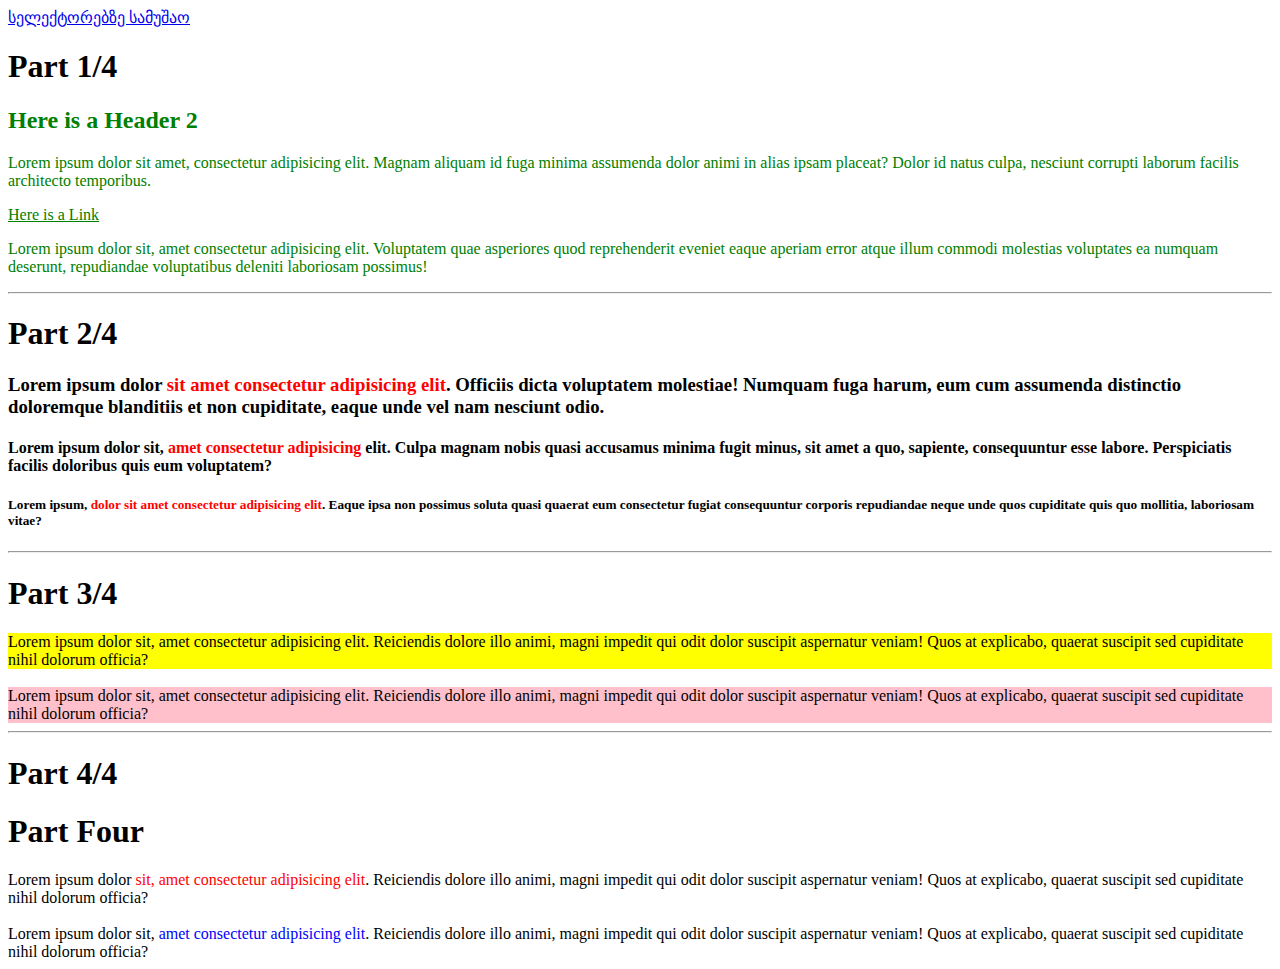
<file: index.html>
<!DOCTYPE html>
<html lang="en">
  <head>
    <meta charset="UTF-8" />
    <meta name="viewport" content="width=device-width, initial-scale=1.0" />
    <meta http-equiv="X-UA-Compatible" content="ie=edge" />
    <title>Assignment 1 - HTML and CSS Selectors</title>
    <link rel="stylesheet" href="./styles/index.css">
    
  </head>
  <body>
    <a href="./selectors.html">სელექტორებზე სამუშაო</a>

    <!-- DO NOT MODIFY THE HTML IN THIS FILE -->

    <!-- Part 1/4 - Use the CSS element type selectors to target the text elements inside the "part-one" div and color them all GREEN -->
    <h1>Part 1/4</h1>
    <div class="part-one">
      <h2>Here is a Header 2</h2>
      <p>
        Lorem ipsum dolor sit amet, consectetur adipisicing elit. Magnam aliquam id fuga minima assumenda
        dolor animi in alias ipsam placeat? Dolor id natus culpa, nesciunt corrupti laborum facilis
        architecto temporibus.
      </p>
      <a href="#" >Here is a Link</a>
      <p>
        Lorem ipsum dolor sit, amet consectetur adipisicing elit. Voluptatem quae asperiores quod
        reprehenderit eveniet eaque aperiam error atque illum commodi molestias voluptates ea numquam
        deserunt, repudiandae voluptatibus deleniti laboriosam possimus!
      </p>
    </div>
    <hr />

    <!-- Part 2/4 - Use a CSS element descendant selector(s) to color the all the span tags RED in the "part-two" div -->
    <h1>Part 2/4</h1>
    <div class="part-two">
      <h3>
        Lorem ipsum dolor
        <span>sit amet consectetur adipisicing elit</span>. Officiis dicta voluptatem molestiae! Numquam
        fuga harum, eum cum assumenda distinctio doloremque blanditiis et non cupiditate, eaque unde vel
        nam nesciunt odio.
      </h3>
      <h4>
        Lorem ipsum dolor sit,
        <span>amet consectetur adipisicing</span> elit. Culpa magnam nobis quasi accusamus minima fugit
        minus, sit amet a quo, sapiente, consequuntur esse labore. Perspiciatis facilis doloribus quis
        eum voluptatem?
      </h4>
      <h5>
        Lorem ipsum,
        <span>dolor sit amet consectetur adipisicing elit</span>. Eaque ipsa non possimus soluta quasi
        quaerat eum consectetur fugiat consequuntur corporis repudiandae neque unde quos cupiditate quis
        quo mollitia, laboriosam vitae?
      </h5>
    </div>
    <hr />

    <!-- Part 3/4 - Use CSS Class selectors to give each element inside the "part-three" div its' corresponding class name background color -->
    <h1>Part 3/4</h1>
    <div class="part-three">
      <article class="background-yellow">
        Lorem ipsum dolor sit, amet consectetur adipisicing elit. Reiciendis dolore illo animi, magni
        impedit qui odit dolor suscipit aspernatur veniam! Quos at explicabo, quaerat suscipit sed
        cupiditate nihil dolorum officia?
      </article>
      <br />
      <article class="background-pink">
        Lorem ipsum dolor sit, amet consectetur adipisicing elit. Reiciendis dolore illo animi, magni
        impedit qui odit dolor suscipit aspernatur veniam! Quos at explicabo, quaerat suscipit sed
        cupiditate nihil dolorum officia?
      </article>
    </div>
    <hr />

    <!-- Part 4/4 - Use CSS Class & Class Descendant selectors to give each span element inside the "part-four" div its respective class name text color -->
    <h1>Part 4/4</h1>
    <div class="part-four">
      <h1>Part Four</h1>
      <article class="background-yellow">
        Lorem ipsum dolor
        <span class="red-text">sit, amet consectetur adipisicing elit</span>. Reiciendis dolore illo
        animi, magni impedit qui odit dolor suscipit aspernatur veniam! Quos at explicabo, quaerat
        suscipit sed cupiditate nihil dolorum officia?
      </article>
      <br />
      <article class="background-pink">
        Lorem ipsum dolor sit,
        <span class="blue-text">amet consectetur adipisicing elit</span>. Reiciendis dolore illo animi,
        magni impedit qui odit dolor suscipit aspernatur veniam! Quos at explicabo, quaerat suscipit sed
        cupiditate nihil dolorum officia?
      </article>
    </div>
  </body>
</html>
</file>
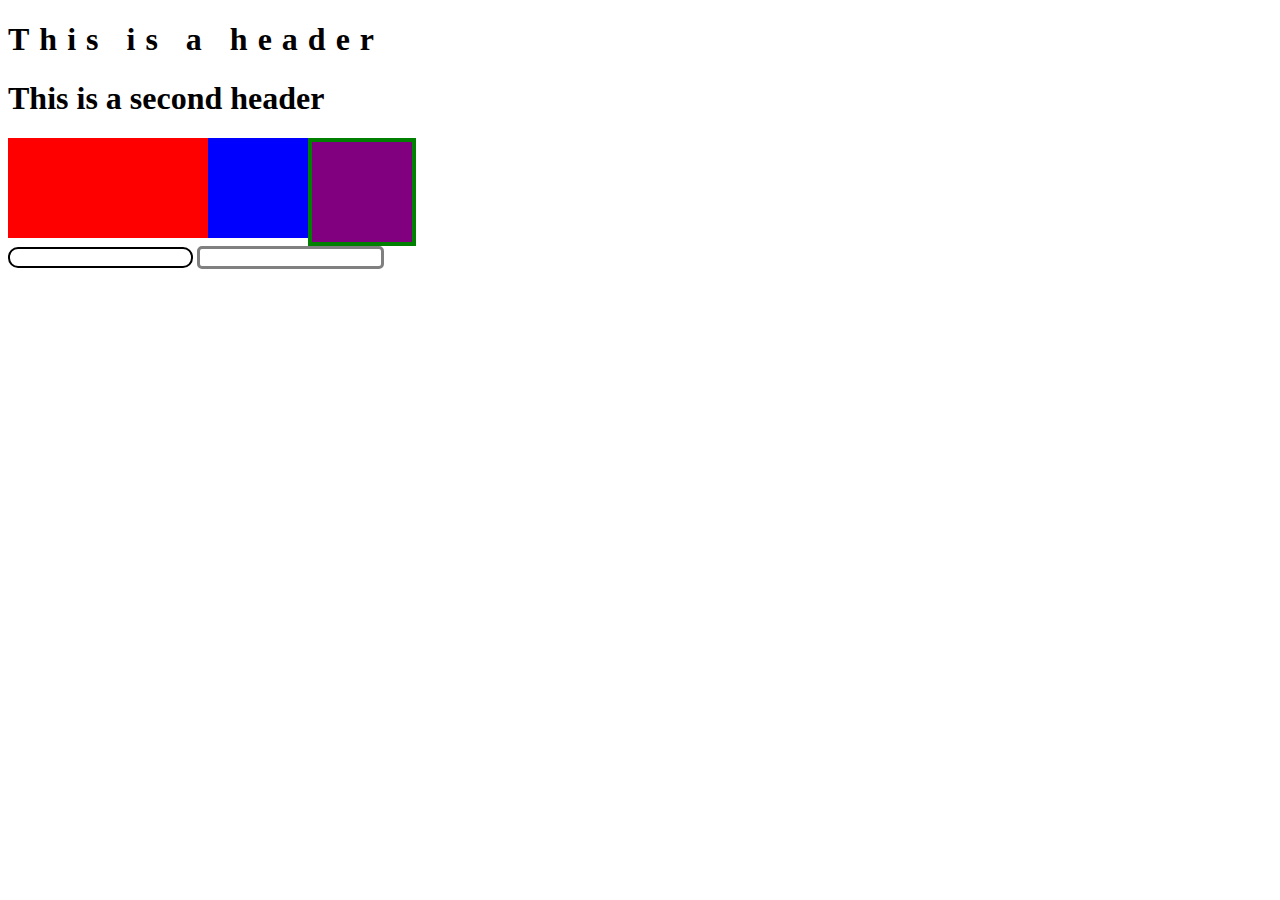
<file: selectors.html>
<!DOCTYPE html>
<html lang="en">
  <head>
    <meta charset="UTF-8" />
    <meta http-equiv="X-UA-Compatible" content="IE=edge" />
    <meta name="viewport" content="width=device-width, initial-scale=1.0" />
    <title>selectors</title>
    <link rel="stylesheet" href="./styles/selectors.css">
  </head>
  <body>
    <header>
      <h1>This is a header</h1>
    </header>

    <h1>This is a second header</h1>

    <span class="box red"></span>

    <div class="box red"></div>

    <div class="box blue"></div>

    <div class="box purple" id="green-border"></div>

    <form>
      <input  type="text" />
      <input  type="email" />
    </form>
  </body>
</html>
</file>
<file: styles/index.css>
/* Part 1/4 */
.part-one, a[href*="#"] {
    color: green;
}

/* Part 2/4 */
.part-two span {
    color: red;
}

/* Part 3/4 */
.part-three .background-yellow{
    background-color: yellow;
}
.part-three .background-pink {
    background-color: pink;
}

/* Part 4/4 */
.part-four .background-yellow .red-text {
    color: red;
}
.part-four .background-pink .blue-text {
    color: blue;
}
</file>
<file: styles/selectors.css>
/**
 * Don't change any of the properties. Only replace anywhere it says '**selector goes here**' with the appropriate selector
*/

header {
    letter-spacing: 10px;
  }
  
.red {
    background-color: red;
  }
  
.blue {
    background-color: blue;
  }
  
.purple {
    background-color: purple;
  }
  
.red, .blue, .purple  {
    float: left;
    width: 100px;
    height: 100px;
  }
  
#green-border {
    border: solid 4px green;
  }
  
input[type="text"] {
    border: solid 2px black;
    border-radius: 10px;
    
  }
  
input[type="email"] {
    border: solid 3px gray;
    border-radius: 5px;
  }
  
  /* This selector should stay here */
  form {
    clear: left;
  }
</file>
